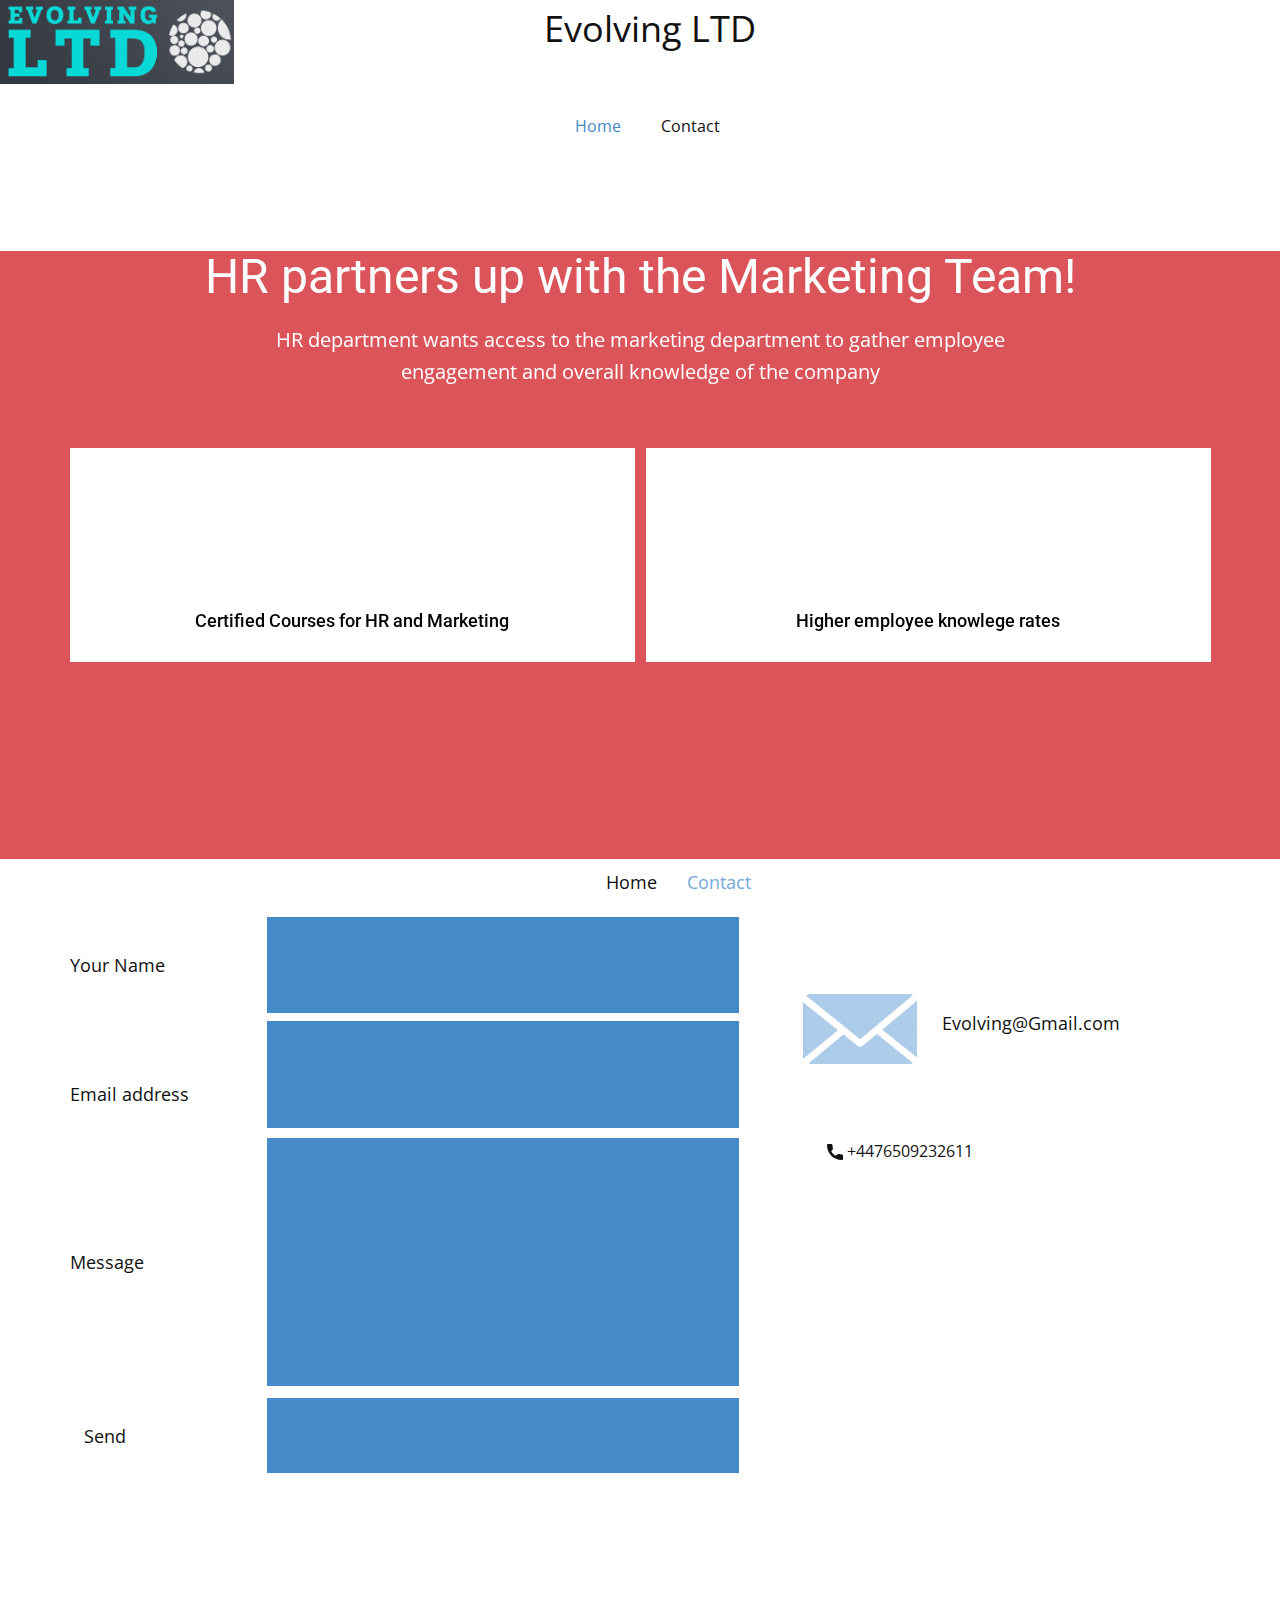
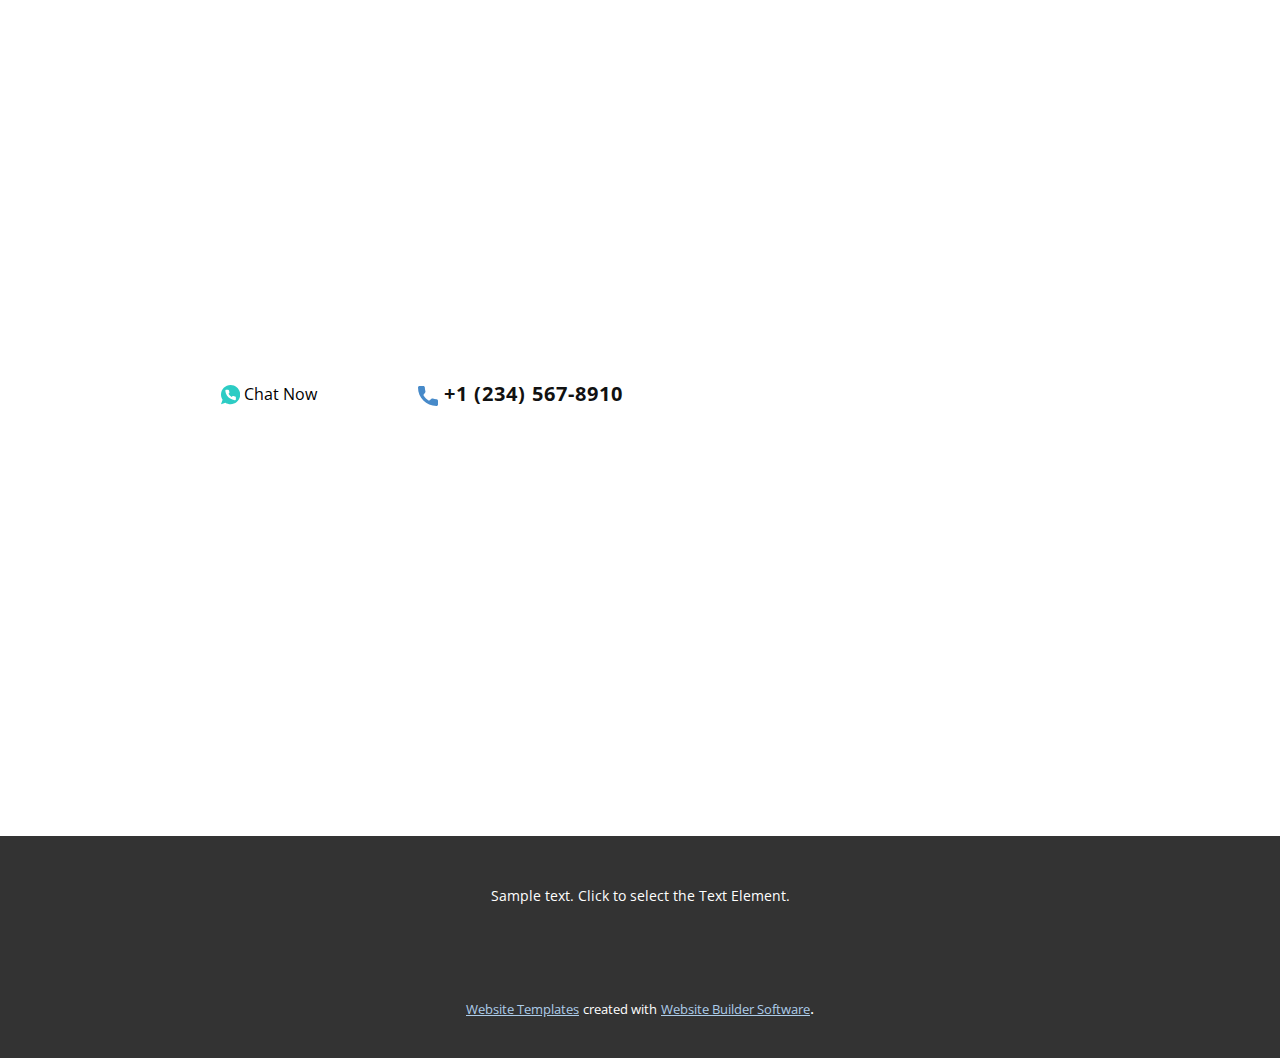
<file: index.html>
<!DOCTYPE html>
<html style="font-size: 16px;" lang="en"><head>
    <meta name="viewport" content="width=device-width, initial-scale=1.0">
    <meta charset="utf-8">
    <meta name="keywords" content="HR partners up with the Marketing Team!">
    <meta name="description" content="">
    <title>Home</title>
    <link rel="stylesheet" href="nicepage.css" media="screen">
<link rel="stylesheet" href="Home.css" media="screen">
    <script class="u-script" type="text/javascript" src="jquery-1.9.1.min.js" defer=""></script>
    <script class="u-script" type="text/javascript" src="nicepage.js" defer=""></script>
    <meta name="generator" content="Nicepage 6.2.4, nicepage.com">
    <link id="u-theme-google-font" rel="stylesheet" href="https://fonts.googleapis.com/css?family=Roboto:100,100i,300,300i,400,400i,500,500i,700,700i,900,900i|Open+Sans:300,300i,400,400i,500,500i,600,600i,700,700i,800,800i">
    
    
    
    
    
    
    <script type="application/ld+json">{
		"@context": "http://schema.org",
		"@type": "Organization",
		"name": "",
		"url": "/"
}</script>
    <meta name="theme-color" content="#478ac9">
    <meta property="og:title" content="Home">
    <meta property="og:type" content="website">
    <link rel="canonical" href="/">
  <meta data-intl-tel-input-cdn-path="intlTelInput/"></head>
  <body data-home-page="https://website6134364.nicepage.io/Home.html?version=f8986e09-4fd9-7d3e-32e2-96636155d8af" data-home-page-title="Home" data-path-to-root="./" data-include-products="false" class="u-body u-xl-mode" data-lang="en"><header class="u-clearfix u-header u-header" id="sec-7e80"><p class="u-text u-text-1">Evolving LTD</p><img class="u-image u-image-default u-image-1" src="images/image.png" alt="" data-image-width="521" data-image-height="187"><nav class="u-menu u-menu-one-level u-offcanvas u-menu-1">
        <div class="menu-collapse" style="font-size: 1rem; letter-spacing: 0px;">
          <a class="u-button-style u-custom-left-right-menu-spacing u-custom-padding-bottom u-custom-top-bottom-menu-spacing u-nav-link u-text-active-palette-1-base u-text-hover-palette-2-base" href="#">
            <svg class="u-svg-link" viewBox="0 0 24 24"><use xlink:href="#menu-hamburger"></use></svg>
            <svg class="u-svg-content" version="1.1" id="menu-hamburger" viewBox="0 0 16 16" x="0px" y="0px" xmlns:xlink="http://www.w3.org/1999/xlink" xmlns="http://www.w3.org/2000/svg"><g><rect y="1" width="16" height="2"></rect><rect y="7" width="16" height="2"></rect><rect y="13" width="16" height="2"></rect>
</g></svg>
          </a>
        </div>
        <div class="u-custom-menu u-nav-container">
          <ul class="u-nav u-unstyled u-nav-1"><li class="u-nav-item"><a class="u-button-style u-nav-link u-text-active-palette-1-base u-text-hover-palette-2-base" href="Home.html" style="padding: 10px 20px;">Home</a>
</li><li class="u-nav-item"><a class="u-button-style u-nav-link u-text-active-palette-1-base u-text-hover-palette-2-base" href="Contact.html" style="padding: 10px 20px;">Contact</a>
</li></ul>
        </div>
        <div class="u-custom-menu u-nav-container-collapse">
          <div class="u-black u-container-style u-inner-container-layout u-opacity u-opacity-95 u-sidenav">
            <div class="u-inner-container-layout u-sidenav-overflow">
              <div class="u-menu-close"></div>
              <ul class="u-align-center u-nav u-popupmenu-items u-unstyled u-nav-2"><li class="u-nav-item"><a class="u-button-style u-nav-link" href="Home.html">Home</a>
</li><li class="u-nav-item"><a class="u-button-style u-nav-link" href="Contact.html">Contact</a>
</li></ul>
            </div>
          </div>
          <div class="u-black u-menu-overlay u-opacity u-opacity-70"></div>
        </div>
      </nav></header>
    <section class="skrollable skrollable-between u-align-center u-clearfix u-container-align-center u-palette-2-base u-section-1" src="" id="carousel_d0a3">
      <div class="u-clearfix u-sheet u-sheet-1">
        <h2 class="u-align-center u-text u-text-body-alt-color u-text-default u-text-1" data-animation-name="customAnimationIn" data-animation-duration="1500">HR partners up with the Marketing Team!</h2>
        <p class="u-align-center u-large-text u-text u-text-variant u-text-2" data-animation-name="customAnimationIn" data-animation-duration="1500" data-animation-delay="500">HR
department wants access to the marketing department to gather employee
engagement and overall knowledge of the company</p>
        <div class="u-expanded-width u-list u-list-1">
          <div class="u-repeater u-repeater-1">
            <div class="u-align-center u-container-align-center u-container-style u-list-item u-repeater-item u-shape-rectangle u-white u-list-item-1" data-animation-name="customAnimationIn" data-animation-duration="1750" data-animation-delay="500">
              <div class="u-container-layout u-similar-container u-container-layout-1"><span class="u-align-center u-file-icon u-icon u-icon-circle u-palette-2-base u-text-white u-icon-1" data-animation-name="bounceIn" data-animation-duration="1500" data-animation-direction="" data-animation-delay="1000"><img src="images/1175966-c5c6d603.png" alt=""></span>
                <h4 class="u-align-center u-text u-text-black u-text-3"> Certified Courses for HR and Marketing</h4>
              </div>
            </div>
            <div class="u-align-center u-container-align-center u-container-style u-list-item u-repeater-item u-shape-rectangle u-white u-list-item-2" data-animation-name="customAnimationIn" data-animation-duration="1750" data-animation-delay="500">
              <div class="u-container-layout u-similar-container u-container-layout-2"><span class="u-align-center u-file-icon u-icon u-icon-circle u-palette-2-base u-text-white u-icon-2" data-animation-name="bounceIn" data-animation-duration="1500" data-animation-direction="" data-animation-delay="1000"><img src="images/921296-2d32d5a7.png" alt=""></span>
                <h4 class="u-align-center u-text u-text-black u-text-4"> Higher employee knowlege rates</h4>
              </div>
            </div>
          </div>
        </div>
      </div>
    </section>
    <section class="u-clearfix u-section-2" id="sec-a830">
      <div class="u-clearfix u-sheet u-sheet-1">
        <p class="u-text u-text-default u-text-1">Home&nbsp; &nbsp; &nbsp; <span class="u-text-palette-1-light-1">Contact</span>
        </p>
        <div class="u-palette-1-base u-shape u-shape-rectangle u-shape-1"></div>
        <p class="u-text u-text-2">Your Name</p>
        <div class="u-shape u-shape-svg u-text-palette-1-light-2 u-shape-2">
          <svg class="u-svg-link" preserveAspectRatio="none" viewBox="0 0 160 120" style=""><use xlink:href="#svg-843f"></use></svg>
          <svg class="u-svg-content" viewBox="0 0 160 120" x="0px" y="0px" id="svg-843f" style="enable-background:new 0 0 160 120;"><g><path d="M159.9,12.2c0-0.2,0.1-0.4,0.1-0.6l-48.8,49.5L160,109c0-0.3-0.1-0.7-0.1-1V12.2L159.9,12.2z"></path><path d="M103.7,68.7L83.8,88.9c-1,1-2.3,1.5-3.6,1.5c-1.3,0-2.6-0.5-3.6-1.5L56.7,69.4L7.6,119.2c1.2,0.5,2.5,0.8,3.8,0.8h137.4
		c2,0,3.9-0.6,5.5-1.6L103.7,68.7z"></path><path d="M80.1,77.4l74.5-75.6c-1.7-1.1-3.7-1.8-5.8-1.8H11.5C8.8,0,6.2,1.1,4.3,2.8L80.1,77.4z"></path><path d="M0,14v94c0,1.1,0.2,2.1,0.5,3.1L49,62L0,14z"></path>
</g></svg>
        </div>
        <p class="u-text u-text-default u-text-3">Evolving@Gmail.com</p>
        <div class="u-palette-1-base u-shape u-shape-rectangle u-shape-3"></div>
        <p class="u-text u-text-4">Email address</p>
        <div class="u-container-align-center u-container-style u-group u-palette-1-base u-shape-rectangle u-group-1">
          <div class="u-container-layout u-container-layout-1"></div>
        </div>
        <p class="u-text u-text-5">Message</p>
        <a href="https://nicepage.com/website-design" class="u-active-none u-btn u-btn-rectangle u-button-style u-hover-none u-none u-btn-1"><span class="u-icon"><svg class="u-svg-content" viewBox="0 0 405.333 405.333" x="0px" y="0px" style="width: 1em; height: 1em;"><path d="M373.333,266.88c-25.003,0-49.493-3.904-72.704-11.563c-11.328-3.904-24.192-0.896-31.637,6.699l-46.016,34.752    c-52.8-28.181-86.592-61.952-114.389-114.368l33.813-44.928c8.512-8.512,11.563-20.971,7.915-32.64    C142.592,81.472,138.667,56.96,138.667,32c0-17.643-14.357-32-32-32H32C14.357,0,0,14.357,0,32    c0,205.845,167.488,373.333,373.333,373.333c17.643,0,32-14.357,32-32V298.88C405.333,281.237,390.976,266.88,373.333,266.88z"></path></svg></span>&nbsp;+4476509232611
        </a>
        <p class="u-text u-text-6">Send</p>
        <div class="u-palette-1-base u-shape u-shape-rectangle u-shape-4"></div>
      </div>
    </section>
    <section class="u-clearfix u-section-3" id="sec-e3f9">
      <div class="u-clearfix u-sheet u-sheet-1">
        <a href="https://nicepage.one" class="u-active-none u-btn u-button-style u-hover-none u-none u-text-hover-palette-1-base u-btn-1"><span class="u-icon u-text-palette-1-base"><svg class="u-svg-content" viewBox="0 0 405.333 405.333" x="0px" y="0px" style="width: 1em; height: 1em;"><path d="M373.333,266.88c-25.003,0-49.493-3.904-72.704-11.563c-11.328-3.904-24.192-0.896-31.637,6.699l-46.016,34.752    c-52.8-28.181-86.592-61.952-114.389-114.368l33.813-44.928c8.512-8.512,11.563-20.971,7.915-32.64    C142.592,81.472,138.667,56.96,138.667,32c0-17.643-14.357-32-32-32H32C14.357,0,0,14.357,0,32    c0,205.845,167.488,373.333,373.333,373.333c17.643,0,32-14.357,32-32V298.88C405.333,281.237,390.976,266.88,373.333,266.88z"></path></svg></span>&nbsp;+1 (234) 567-8910
        </a>
        <a href="https://nicepage.com/templates" class="u-active-none u-btn u-button-style u-hover-none u-none u-text-black u-text-hover-palette-2-base u-btn-2"><span class="u-icon u-text-palette-4-base u-icon-2"><svg xmlns="http://www.w3.org/2000/svg" xmlns:xlink="http://www.w3.org/1999/xlink" version="1.1" xml:space="preserve" class="u-svg-content" viewBox="0 0 512 512" x="0px" y="0px" style="width: 1em; height: 1em;"><path style="fill:currentColor;" d="M256,0C114.617,0,0,114.617,0,256c0,52.03,15.563,100.414,42.231,140.818L0,512l119.128-39.706  C158.72,497.399,205.639,512,256,512c141.383,0,256-114.617,256-256S397.383,0,256,0z"></path><path style="fill:#FFFFFF;" d="M397.233,335.078V377.6c0.062,15.66-12.606,28.398-28.292,28.469c-0.892,0-1.783-0.035-2.675-0.115  c-43.705-4.74-85.689-19.641-122.571-43.52c-34.313-21.76-63.409-50.803-85.222-85.054c-24.002-36.979-38.938-79.086-43.599-122.898  c-1.412-15.59,10.108-29.378,25.732-30.791c0.847-0.062,1.686-0.106,2.534-0.106h42.611c14.257-0.141,26.412,10.293,28.407,24.382  c1.801,13.612,5.138,26.968,9.94,39.83c3.902,10.364,1.404,22.042-6.391,29.908l-18.035,17.999  c20.215,35.487,49.664,64.874,85.221,85.054l18.035-17.999c7.883-7.786,19.588-10.275,29.97-6.382  c12.888,4.802,26.271,8.13,39.91,9.922C387.09,308.312,397.594,320.689,397.233,335.078z"></path></svg></span>&nbsp;Chat Now
        </a>
      </div>
    </section>
    <section class="u-clearfix u-section-4" id="sec-f1d5">
      <div class="u-clearfix u-sheet u-sheet-1"></div>
    </section>
    
    
    
    <footer class="u-align-center u-clearfix u-footer u-grey-80 u-footer" id="sec-e183"><div class="u-clearfix u-sheet u-sheet-1">
        <p class="u-small-text u-text u-text-variant u-text-1">Sample text. Click to select the Text Element.</p>
      </div></footer>
    <section class="u-backlink u-clearfix u-grey-80">
      <a class="u-link" href="https://nicepage.com/website-templates" target="_blank">
        <span>Website Templates</span>
      </a>
      <p class="u-text">
        <span>created with</span>
      </p>
      <a class="u-link" href="" target="_blank">
        <span>Website Builder Software</span>
      </a>. 
    </section>
  
</body></html>
</file>
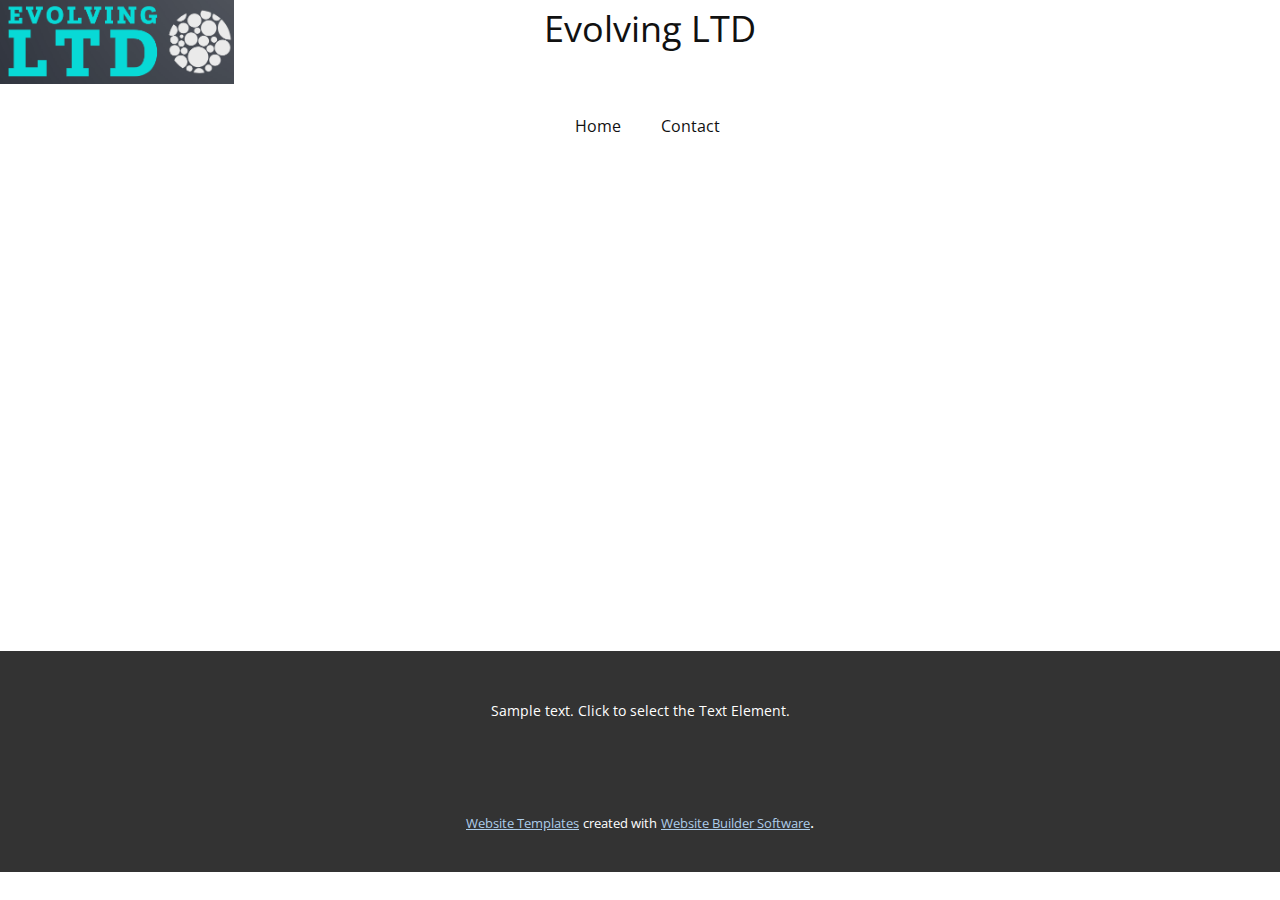
<file: About.html>
<!DOCTYPE html>
<html style="font-size: 16px;" lang="en"><head>
    <meta name="viewport" content="width=device-width, initial-scale=1.0">
    <meta charset="utf-8">
    <meta name="keywords" content="">
    <meta name="description" content="">
    <title>About</title>
    <link rel="stylesheet" href="nicepage.css" media="screen">
<link rel="stylesheet" href="About.css" media="screen">
    <script class="u-script" type="text/javascript" src="jquery-1.9.1.min.js" defer=""></script>
    <script class="u-script" type="text/javascript" src="nicepage.js" defer=""></script>
    <meta name="generator" content="Nicepage 6.2.4, nicepage.com">
    <link id="u-theme-google-font" rel="stylesheet" href="https://fonts.googleapis.com/css?family=Roboto:100,100i,300,300i,400,400i,500,500i,700,700i,900,900i|Open+Sans:300,300i,400,400i,500,500i,600,600i,700,700i,800,800i">
    
    
    
    <script type="application/ld+json">{
		"@context": "http://schema.org",
		"@type": "Organization",
		"name": ""
}</script>
    <meta name="theme-color" content="#478ac9">
    <meta property="og:title" content="About">
    <meta property="og:type" content="website">
  <meta data-intl-tel-input-cdn-path="intlTelInput/"></head>
  <body data-path-to-root="./" data-include-products="false" class="u-body u-xl-mode" data-lang="en"><header class="u-clearfix u-header u-header" id="sec-7e80"><p class="u-text u-text-1">Evolving LTD</p><img class="u-image u-image-default u-image-1" src="images/image.png" alt="" data-image-width="521" data-image-height="187"><nav class="u-menu u-menu-one-level u-offcanvas u-menu-1">
        <div class="menu-collapse" style="font-size: 1rem; letter-spacing: 0px;">
          <a class="u-button-style u-custom-left-right-menu-spacing u-custom-padding-bottom u-custom-top-bottom-menu-spacing u-nav-link u-text-active-palette-1-base u-text-hover-palette-2-base" href="#">
            <svg class="u-svg-link" viewBox="0 0 24 24"><use xlink:href="#menu-hamburger"></use></svg>
            <svg class="u-svg-content" version="1.1" id="menu-hamburger" viewBox="0 0 16 16" x="0px" y="0px" xmlns:xlink="http://www.w3.org/1999/xlink" xmlns="http://www.w3.org/2000/svg"><g><rect y="1" width="16" height="2"></rect><rect y="7" width="16" height="2"></rect><rect y="13" width="16" height="2"></rect>
</g></svg>
          </a>
        </div>
        <div class="u-custom-menu u-nav-container">
          <ul class="u-nav u-unstyled u-nav-1"><li class="u-nav-item"><a class="u-button-style u-nav-link u-text-active-palette-1-base u-text-hover-palette-2-base" href="Home.html" style="padding: 10px 20px;">Home</a>
</li><li class="u-nav-item"><a class="u-button-style u-nav-link u-text-active-palette-1-base u-text-hover-palette-2-base" href="Contact.html" style="padding: 10px 20px;">Contact</a>
</li></ul>
        </div>
        <div class="u-custom-menu u-nav-container-collapse">
          <div class="u-black u-container-style u-inner-container-layout u-opacity u-opacity-95 u-sidenav">
            <div class="u-inner-container-layout u-sidenav-overflow">
              <div class="u-menu-close"></div>
              <ul class="u-align-center u-nav u-popupmenu-items u-unstyled u-nav-2"><li class="u-nav-item"><a class="u-button-style u-nav-link" href="Home.html">Home</a>
</li><li class="u-nav-item"><a class="u-button-style u-nav-link" href="Contact.html">Contact</a>
</li></ul>
            </div>
          </div>
          <div class="u-black u-menu-overlay u-opacity u-opacity-70"></div>
        </div>
      </nav></header>
    <section class="u-clearfix u-section-1" id="sec-24e4">
      <div class="u-clearfix u-sheet u-sheet-1"></div>
    </section>
    
    
    
    <footer class="u-align-center u-clearfix u-footer u-grey-80 u-footer" id="sec-e183"><div class="u-clearfix u-sheet u-sheet-1">
        <p class="u-small-text u-text u-text-variant u-text-1">Sample text. Click to select the Text Element.</p>
      </div></footer>
    <section class="u-backlink u-clearfix u-grey-80">
      <a class="u-link" href="https://nicepage.com/website-templates" target="_blank">
        <span>Website Templates</span>
      </a>
      <p class="u-text">
        <span>created with</span>
      </p>
      <a class="u-link" href="" target="_blank">
        <span>Website Builder Software</span>
      </a>. 
    </section>
  
</body></html>
</file>
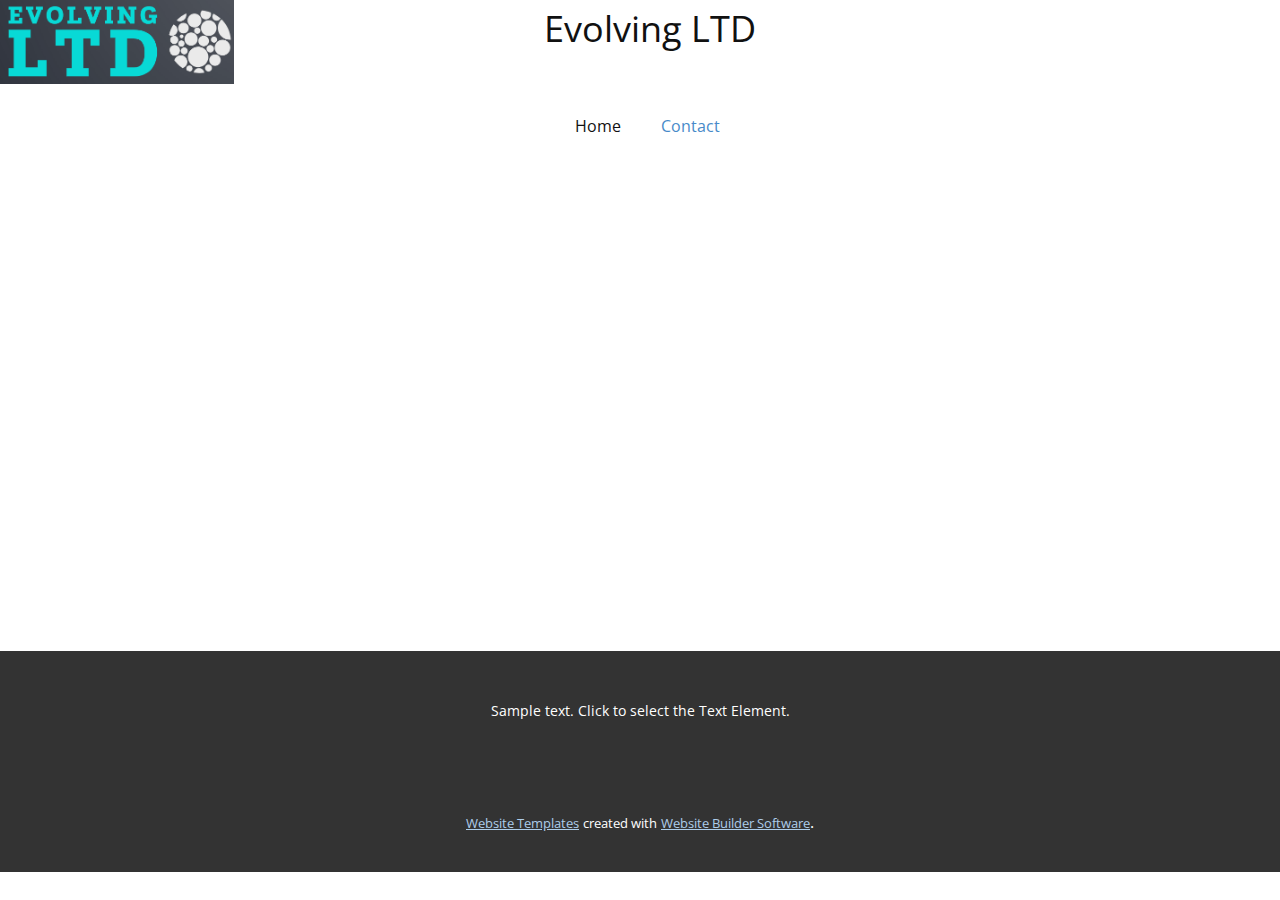
<file: Contact.html>
<!DOCTYPE html>
<html style="font-size: 16px;" lang="en"><head>
    <meta name="viewport" content="width=device-width, initial-scale=1.0">
    <meta charset="utf-8">
    <meta name="keywords" content="">
    <meta name="description" content="">
    <title>Contact</title>
    <link rel="stylesheet" href="nicepage.css" media="screen">
<link rel="stylesheet" href="Contact.css" media="screen">
    <script class="u-script" type="text/javascript" src="jquery-1.9.1.min.js" defer=""></script>
    <script class="u-script" type="text/javascript" src="nicepage.js" defer=""></script>
    <meta name="generator" content="Nicepage 6.2.4, nicepage.com">
    <link id="u-theme-google-font" rel="stylesheet" href="https://fonts.googleapis.com/css?family=Roboto:100,100i,300,300i,400,400i,500,500i,700,700i,900,900i|Open+Sans:300,300i,400,400i,500,500i,600,600i,700,700i,800,800i">
    
    
    
    <script type="application/ld+json">{
		"@context": "http://schema.org",
		"@type": "Organization",
		"name": ""
}</script>
    <meta name="theme-color" content="#478ac9">
    <meta property="og:title" content="Contact">
    <meta property="og:type" content="website">
  <meta data-intl-tel-input-cdn-path="intlTelInput/"></head>
  <body data-path-to-root="./" data-include-products="false" class="u-body u-xl-mode" data-lang="en"><header class="u-clearfix u-header u-header" id="sec-7e80"><p class="u-text u-text-1">Evolving LTD</p><img class="u-image u-image-default u-image-1" src="images/image.png" alt="" data-image-width="521" data-image-height="187"><nav class="u-menu u-menu-one-level u-offcanvas u-menu-1">
        <div class="menu-collapse" style="font-size: 1rem; letter-spacing: 0px;">
          <a class="u-button-style u-custom-left-right-menu-spacing u-custom-padding-bottom u-custom-top-bottom-menu-spacing u-nav-link u-text-active-palette-1-base u-text-hover-palette-2-base" href="#">
            <svg class="u-svg-link" viewBox="0 0 24 24"><use xlink:href="#menu-hamburger"></use></svg>
            <svg class="u-svg-content" version="1.1" id="menu-hamburger" viewBox="0 0 16 16" x="0px" y="0px" xmlns:xlink="http://www.w3.org/1999/xlink" xmlns="http://www.w3.org/2000/svg"><g><rect y="1" width="16" height="2"></rect><rect y="7" width="16" height="2"></rect><rect y="13" width="16" height="2"></rect>
</g></svg>
          </a>
        </div>
        <div class="u-custom-menu u-nav-container">
          <ul class="u-nav u-unstyled u-nav-1"><li class="u-nav-item"><a class="u-button-style u-nav-link u-text-active-palette-1-base u-text-hover-palette-2-base" href="Home.html" style="padding: 10px 20px;">Home</a>
</li><li class="u-nav-item"><a class="u-button-style u-nav-link u-text-active-palette-1-base u-text-hover-palette-2-base" href="Contact.html" style="padding: 10px 20px;">Contact</a>
</li></ul>
        </div>
        <div class="u-custom-menu u-nav-container-collapse">
          <div class="u-black u-container-style u-inner-container-layout u-opacity u-opacity-95 u-sidenav">
            <div class="u-inner-container-layout u-sidenav-overflow">
              <div class="u-menu-close"></div>
              <ul class="u-align-center u-nav u-popupmenu-items u-unstyled u-nav-2"><li class="u-nav-item"><a class="u-button-style u-nav-link" href="Home.html">Home</a>
</li><li class="u-nav-item"><a class="u-button-style u-nav-link" href="Contact.html">Contact</a>
</li></ul>
            </div>
          </div>
          <div class="u-black u-menu-overlay u-opacity u-opacity-70"></div>
        </div>
      </nav></header>
    <section class="u-clearfix u-section-1" id="sec-d0cb">
      <div class="u-clearfix u-sheet u-sheet-1"></div>
    </section>
    
    
    
    <footer class="u-align-center u-clearfix u-footer u-grey-80 u-footer" id="sec-e183"><div class="u-clearfix u-sheet u-sheet-1">
        <p class="u-small-text u-text u-text-variant u-text-1">Sample text. Click to select the Text Element.</p>
      </div></footer>
    <section class="u-backlink u-clearfix u-grey-80">
      <a class="u-link" href="https://nicepage.com/website-templates" target="_blank">
        <span>Website Templates</span>
      </a>
      <p class="u-text">
        <span>created with</span>
      </p>
      <a class="u-link" href="" target="_blank">
        <span>Website Builder Software</span>
      </a>. 
    </section>
  
</body></html>
</file>
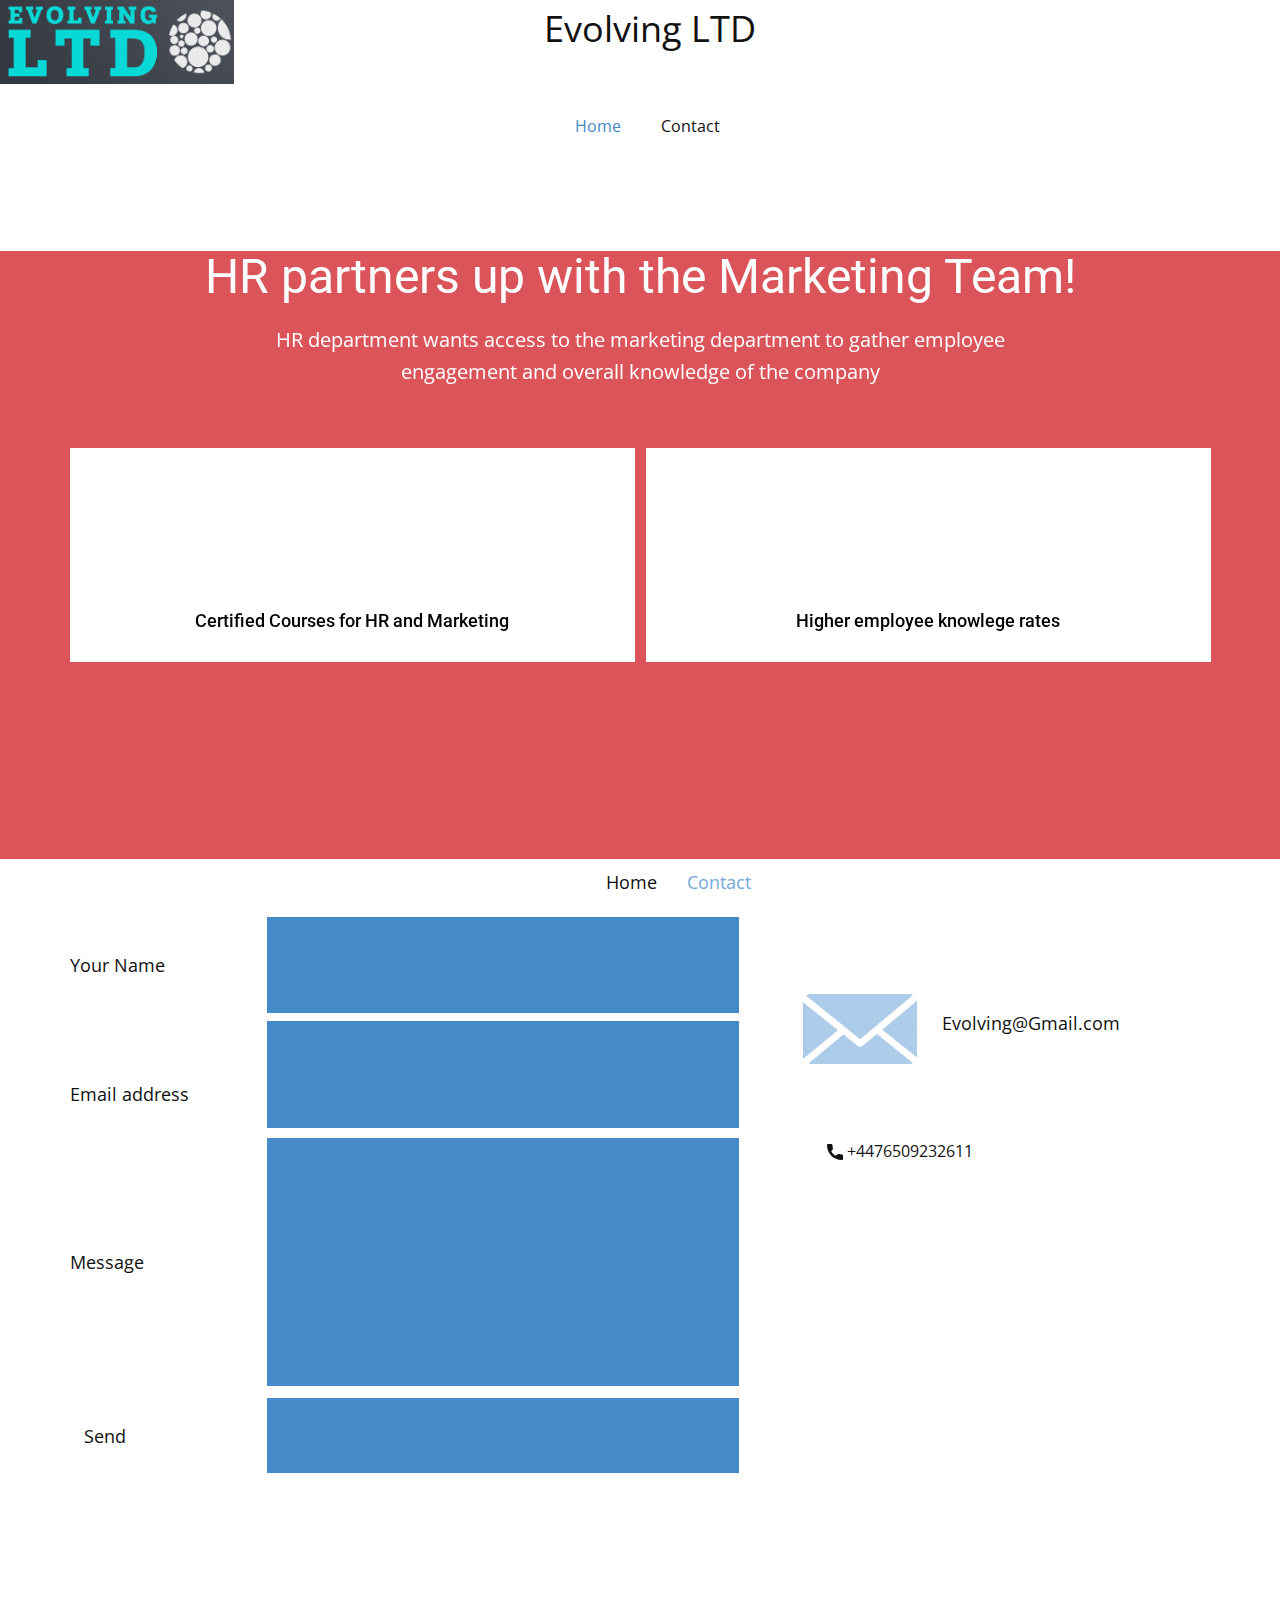
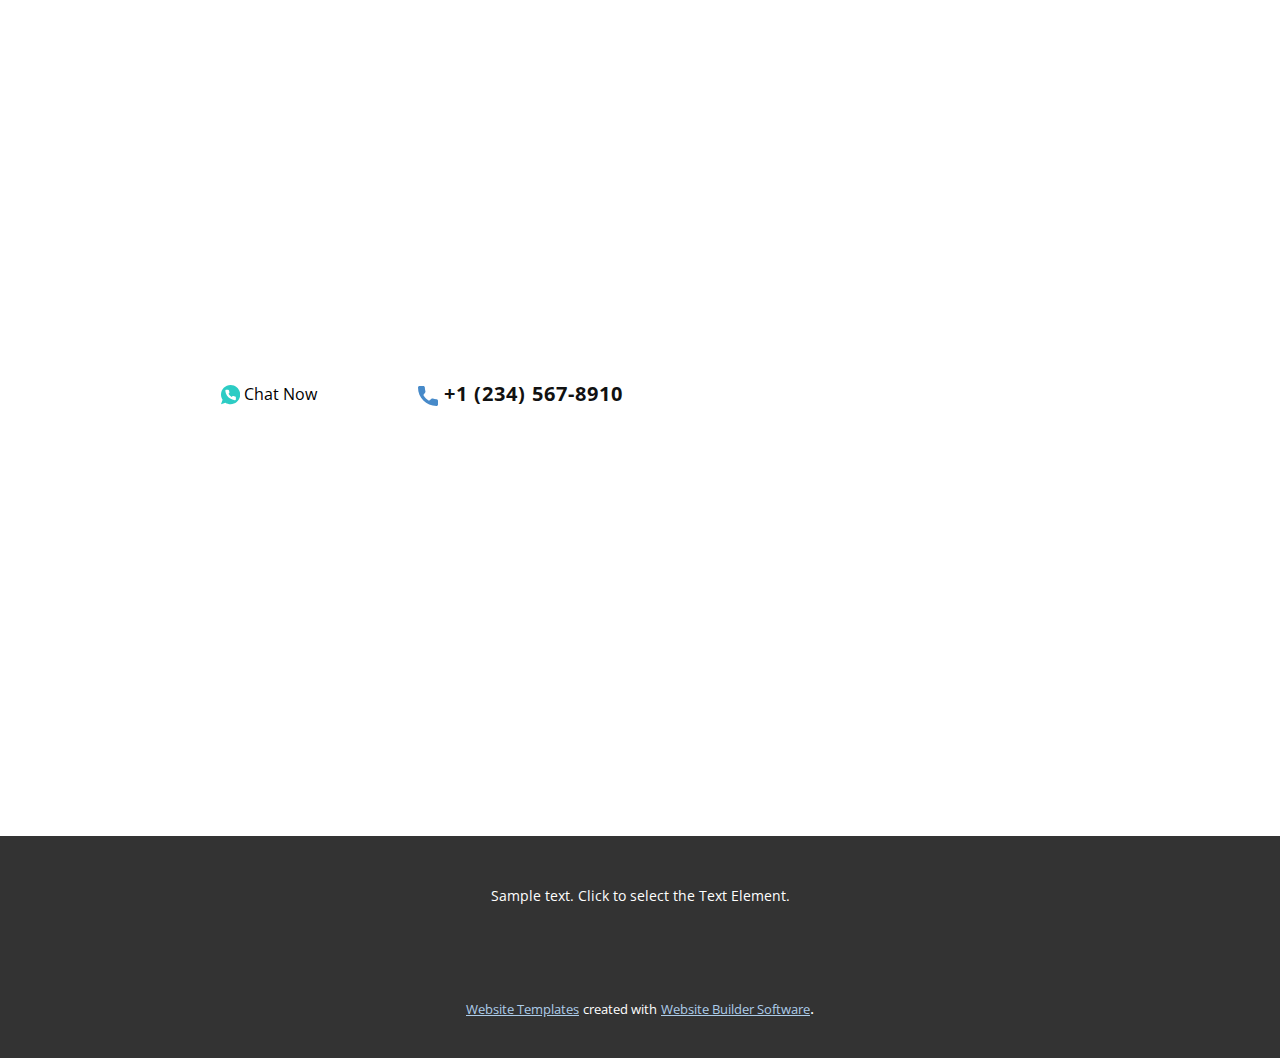
<file: Home.html>
<!DOCTYPE html>
<html style="font-size: 16px;" lang="en"><head>
    <meta name="viewport" content="width=device-width, initial-scale=1.0">
    <meta charset="utf-8">
    <meta name="keywords" content="HR partners up with the Marketing Team!">
    <meta name="description" content="">
    <title>Home</title>
    <link rel="stylesheet" href="nicepage.css" media="screen">
<link rel="stylesheet" href="Home.css" media="screen">
    <script class="u-script" type="text/javascript" src="jquery-1.9.1.min.js" defer=""></script>
    <script class="u-script" type="text/javascript" src="nicepage.js" defer=""></script>
    <meta name="generator" content="Nicepage 6.2.4, nicepage.com">
    <link id="u-theme-google-font" rel="stylesheet" href="https://fonts.googleapis.com/css?family=Roboto:100,100i,300,300i,400,400i,500,500i,700,700i,900,900i|Open+Sans:300,300i,400,400i,500,500i,600,600i,700,700i,800,800i">
    
    
    
    
    
    
    <script type="application/ld+json">{
		"@context": "http://schema.org",
		"@type": "Organization",
		"name": "",
		"url": "/"
}</script>
    <meta name="theme-color" content="#478ac9">
    <meta property="og:title" content="Home">
    <meta property="og:type" content="website">
    <link rel="canonical" href="/">
  <meta data-intl-tel-input-cdn-path="intlTelInput/"></head>
  <body data-path-to-root="./" data-include-products="false" class="u-body u-xl-mode" data-lang="en"><header class="u-clearfix u-header u-header" id="sec-7e80"><p class="u-text u-text-1">Evolving LTD</p><img class="u-image u-image-default u-image-1" src="images/image.png" alt="" data-image-width="521" data-image-height="187"><nav class="u-menu u-menu-one-level u-offcanvas u-menu-1">
        <div class="menu-collapse" style="font-size: 1rem; letter-spacing: 0px;">
          <a class="u-button-style u-custom-left-right-menu-spacing u-custom-padding-bottom u-custom-top-bottom-menu-spacing u-nav-link u-text-active-palette-1-base u-text-hover-palette-2-base" href="#">
            <svg class="u-svg-link" viewBox="0 0 24 24"><use xlink:href="#menu-hamburger"></use></svg>
            <svg class="u-svg-content" version="1.1" id="menu-hamburger" viewBox="0 0 16 16" x="0px" y="0px" xmlns:xlink="http://www.w3.org/1999/xlink" xmlns="http://www.w3.org/2000/svg"><g><rect y="1" width="16" height="2"></rect><rect y="7" width="16" height="2"></rect><rect y="13" width="16" height="2"></rect>
</g></svg>
          </a>
        </div>
        <div class="u-custom-menu u-nav-container">
          <ul class="u-nav u-unstyled u-nav-1"><li class="u-nav-item"><a class="u-button-style u-nav-link u-text-active-palette-1-base u-text-hover-palette-2-base" href="Home.html" style="padding: 10px 20px;">Home</a>
</li><li class="u-nav-item"><a class="u-button-style u-nav-link u-text-active-palette-1-base u-text-hover-palette-2-base" href="Contact.html" style="padding: 10px 20px;">Contact</a>
</li></ul>
        </div>
        <div class="u-custom-menu u-nav-container-collapse">
          <div class="u-black u-container-style u-inner-container-layout u-opacity u-opacity-95 u-sidenav">
            <div class="u-inner-container-layout u-sidenav-overflow">
              <div class="u-menu-close"></div>
              <ul class="u-align-center u-nav u-popupmenu-items u-unstyled u-nav-2"><li class="u-nav-item"><a class="u-button-style u-nav-link" href="Home.html">Home</a>
</li><li class="u-nav-item"><a class="u-button-style u-nav-link" href="Contact.html">Contact</a>
</li></ul>
            </div>
          </div>
          <div class="u-black u-menu-overlay u-opacity u-opacity-70"></div>
        </div>
      </nav></header>
    <section class="skrollable skrollable-between u-align-center u-clearfix u-container-align-center u-palette-2-base u-section-1" src="" id="carousel_d0a3">
      <div class="u-clearfix u-sheet u-sheet-1">
        <h2 class="u-align-center u-text u-text-body-alt-color u-text-default u-text-1" data-animation-name="customAnimationIn" data-animation-duration="1500">HR partners up with the Marketing Team!</h2>
        <p class="u-align-center u-large-text u-text u-text-variant u-text-2" data-animation-name="customAnimationIn" data-animation-duration="1500" data-animation-delay="500">HR
department wants access to the marketing department to gather employee
engagement and overall knowledge of the company</p>
        <div class="u-expanded-width u-list u-list-1">
          <div class="u-repeater u-repeater-1">
            <div class="u-align-center u-container-align-center u-container-style u-list-item u-repeater-item u-shape-rectangle u-white u-list-item-1" data-animation-name="customAnimationIn" data-animation-duration="1750" data-animation-delay="500">
              <div class="u-container-layout u-similar-container u-container-layout-1"><span class="u-align-center u-file-icon u-icon u-icon-circle u-palette-2-base u-text-white u-icon-1" data-animation-name="bounceIn" data-animation-duration="1500" data-animation-direction="" data-animation-delay="1000"><img src="images/1175966-c5c6d603.png" alt=""></span>
                <h4 class="u-align-center u-text u-text-black u-text-3"> Certified Courses for HR and Marketing</h4>
              </div>
            </div>
            <div class="u-align-center u-container-align-center u-container-style u-list-item u-repeater-item u-shape-rectangle u-white u-list-item-2" data-animation-name="customAnimationIn" data-animation-duration="1750" data-animation-delay="500">
              <div class="u-container-layout u-similar-container u-container-layout-2"><span class="u-align-center u-file-icon u-icon u-icon-circle u-palette-2-base u-text-white u-icon-2" data-animation-name="bounceIn" data-animation-duration="1500" data-animation-direction="" data-animation-delay="1000"><img src="images/921296-2d32d5a7.png" alt=""></span>
                <h4 class="u-align-center u-text u-text-black u-text-4"> Higher employee knowlege rates</h4>
              </div>
            </div>
          </div>
        </div>
      </div>
    </section>
    <section class="u-clearfix u-section-2" id="sec-a830">
      <div class="u-clearfix u-sheet u-sheet-1">
        <p class="u-text u-text-default u-text-1">Home&nbsp; &nbsp; &nbsp; <span class="u-text-palette-1-light-1">Contact</span>
        </p>
        <div class="u-palette-1-base u-shape u-shape-rectangle u-shape-1"></div>
        <p class="u-text u-text-2">Your Name</p>
        <div class="u-shape u-shape-svg u-text-palette-1-light-2 u-shape-2">
          <svg class="u-svg-link" preserveAspectRatio="none" viewBox="0 0 160 120" style=""><use xlink:href="#svg-843f"></use></svg>
          <svg class="u-svg-content" viewBox="0 0 160 120" x="0px" y="0px" id="svg-843f" style="enable-background:new 0 0 160 120;"><g><path d="M159.9,12.2c0-0.2,0.1-0.4,0.1-0.6l-48.8,49.5L160,109c0-0.3-0.1-0.7-0.1-1V12.2L159.9,12.2z"></path><path d="M103.7,68.7L83.8,88.9c-1,1-2.3,1.5-3.6,1.5c-1.3,0-2.6-0.5-3.6-1.5L56.7,69.4L7.6,119.2c1.2,0.5,2.5,0.8,3.8,0.8h137.4
		c2,0,3.9-0.6,5.5-1.6L103.7,68.7z"></path><path d="M80.1,77.4l74.5-75.6c-1.7-1.1-3.7-1.8-5.8-1.8H11.5C8.8,0,6.2,1.1,4.3,2.8L80.1,77.4z"></path><path d="M0,14v94c0,1.1,0.2,2.1,0.5,3.1L49,62L0,14z"></path>
</g></svg>
        </div>
        <p class="u-text u-text-default u-text-3">Evolving@Gmail.com</p>
        <div class="u-palette-1-base u-shape u-shape-rectangle u-shape-3"></div>
        <p class="u-text u-text-4">Email address</p>
        <div class="u-container-align-center u-container-style u-group u-palette-1-base u-shape-rectangle u-group-1">
          <div class="u-container-layout u-container-layout-1"></div>
        </div>
        <p class="u-text u-text-5">Message</p>
        <a href="https://nicepage.com/website-design" class="u-active-none u-btn u-btn-rectangle u-button-style u-hover-none u-none u-btn-1"><span class="u-icon"><svg class="u-svg-content" viewBox="0 0 405.333 405.333" x="0px" y="0px" style="width: 1em; height: 1em;"><path d="M373.333,266.88c-25.003,0-49.493-3.904-72.704-11.563c-11.328-3.904-24.192-0.896-31.637,6.699l-46.016,34.752    c-52.8-28.181-86.592-61.952-114.389-114.368l33.813-44.928c8.512-8.512,11.563-20.971,7.915-32.64    C142.592,81.472,138.667,56.96,138.667,32c0-17.643-14.357-32-32-32H32C14.357,0,0,14.357,0,32    c0,205.845,167.488,373.333,373.333,373.333c17.643,0,32-14.357,32-32V298.88C405.333,281.237,390.976,266.88,373.333,266.88z"></path></svg></span>&nbsp;+4476509232611
        </a>
        <p class="u-text u-text-6">Send</p>
        <div class="u-palette-1-base u-shape u-shape-rectangle u-shape-4"></div>
      </div>
    </section>
    <section class="u-clearfix u-section-3" id="sec-e3f9">
      <div class="u-clearfix u-sheet u-sheet-1">
        <a href="https://nicepage.one" class="u-active-none u-btn u-button-style u-hover-none u-none u-text-hover-palette-1-base u-btn-1"><span class="u-icon u-text-palette-1-base"><svg class="u-svg-content" viewBox="0 0 405.333 405.333" x="0px" y="0px" style="width: 1em; height: 1em;"><path d="M373.333,266.88c-25.003,0-49.493-3.904-72.704-11.563c-11.328-3.904-24.192-0.896-31.637,6.699l-46.016,34.752    c-52.8-28.181-86.592-61.952-114.389-114.368l33.813-44.928c8.512-8.512,11.563-20.971,7.915-32.64    C142.592,81.472,138.667,56.96,138.667,32c0-17.643-14.357-32-32-32H32C14.357,0,0,14.357,0,32    c0,205.845,167.488,373.333,373.333,373.333c17.643,0,32-14.357,32-32V298.88C405.333,281.237,390.976,266.88,373.333,266.88z"></path></svg></span>&nbsp;+1 (234) 567-8910
        </a>
        <a href="https://nicepage.com/templates" class="u-active-none u-btn u-button-style u-hover-none u-none u-text-black u-text-hover-palette-2-base u-btn-2"><span class="u-icon u-text-palette-4-base u-icon-2"><svg xmlns="http://www.w3.org/2000/svg" xmlns:xlink="http://www.w3.org/1999/xlink" version="1.1" xml:space="preserve" class="u-svg-content" viewBox="0 0 512 512" x="0px" y="0px" style="width: 1em; height: 1em;"><path style="fill:currentColor;" d="M256,0C114.617,0,0,114.617,0,256c0,52.03,15.563,100.414,42.231,140.818L0,512l119.128-39.706  C158.72,497.399,205.639,512,256,512c141.383,0,256-114.617,256-256S397.383,0,256,0z"></path><path style="fill:#FFFFFF;" d="M397.233,335.078V377.6c0.062,15.66-12.606,28.398-28.292,28.469c-0.892,0-1.783-0.035-2.675-0.115  c-43.705-4.74-85.689-19.641-122.571-43.52c-34.313-21.76-63.409-50.803-85.222-85.054c-24.002-36.979-38.938-79.086-43.599-122.898  c-1.412-15.59,10.108-29.378,25.732-30.791c0.847-0.062,1.686-0.106,2.534-0.106h42.611c14.257-0.141,26.412,10.293,28.407,24.382  c1.801,13.612,5.138,26.968,9.94,39.83c3.902,10.364,1.404,22.042-6.391,29.908l-18.035,17.999  c20.215,35.487,49.664,64.874,85.221,85.054l18.035-17.999c7.883-7.786,19.588-10.275,29.97-6.382  c12.888,4.802,26.271,8.13,39.91,9.922C387.09,308.312,397.594,320.689,397.233,335.078z"></path></svg></span>&nbsp;Chat Now
        </a>
      </div>
    </section>
    <section class="u-clearfix u-section-4" id="sec-f1d5">
      <div class="u-clearfix u-sheet u-sheet-1"></div>
    </section>
    
    
    
    <footer class="u-align-center u-clearfix u-footer u-grey-80 u-footer" id="sec-e183"><div class="u-clearfix u-sheet u-sheet-1">
        <p class="u-small-text u-text u-text-variant u-text-1">Sample text. Click to select the Text Element.</p>
      </div></footer>
    <section class="u-backlink u-clearfix u-grey-80">
      <a class="u-link" href="https://nicepage.com/website-templates" target="_blank">
        <span>Website Templates</span>
      </a>
      <p class="u-text">
        <span>created with</span>
      </p>
      <a class="u-link" href="" target="_blank">
        <span>Website Builder Software</span>
      </a>. 
    </section>
  
</body></html>
</file>
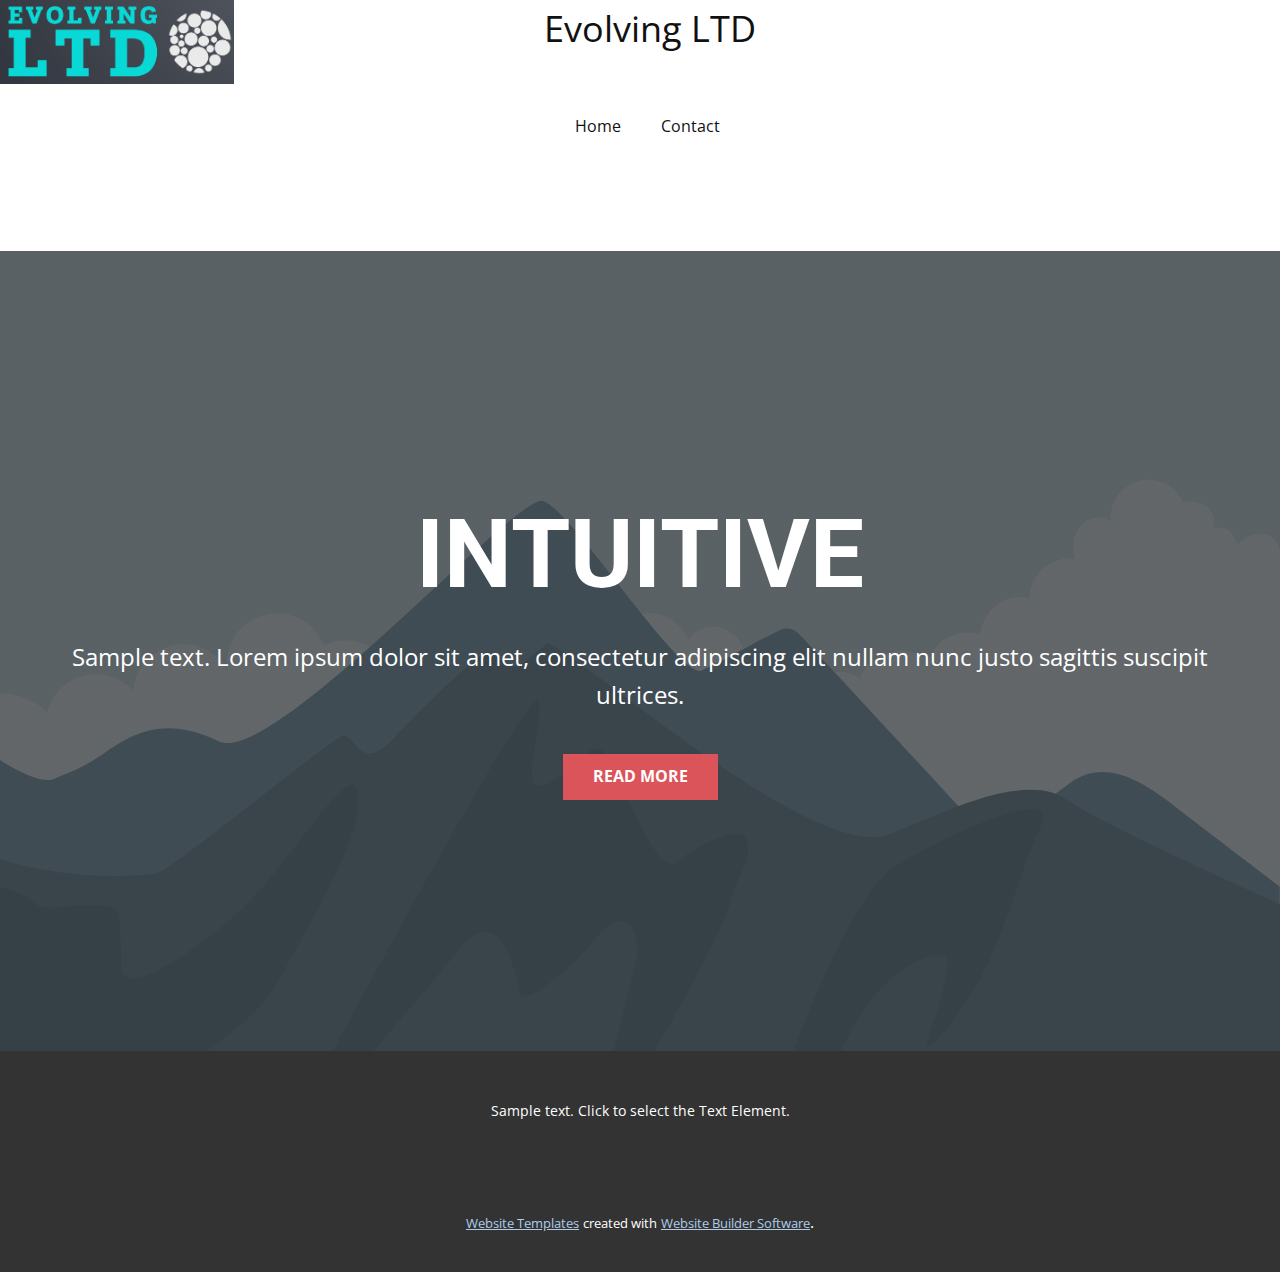
<file: Page-1.html>
<!DOCTYPE html>
<html style="font-size: 16px;" lang="en"><head>
    <meta name="viewport" content="width=device-width, initial-scale=1.0">
    <meta charset="utf-8">
    <meta name="keywords" content="INTUITIVE">
    <meta name="description" content="">
    <title>Page 1</title>
    <link rel="stylesheet" href="nicepage.css" media="screen">
<link rel="stylesheet" href="Page-1.css" media="screen">
    <script class="u-script" type="text/javascript" src="jquery-1.9.1.min.js" defer=""></script>
    <script class="u-script" type="text/javascript" src="nicepage.js" defer=""></script>
    <meta name="generator" content="Nicepage 6.2.4, nicepage.com">
    <link id="u-theme-google-font" rel="stylesheet" href="https://fonts.googleapis.com/css?family=Roboto:100,100i,300,300i,400,400i,500,500i,700,700i,900,900i|Open+Sans:300,300i,400,400i,500,500i,600,600i,700,700i,800,800i">
    
    
    
    <script type="application/ld+json">{
		"@context": "http://schema.org",
		"@type": "Organization",
		"name": ""
}</script>
    <meta name="theme-color" content="#478ac9">
    <meta property="og:title" content="Page 1">
    <meta property="og:type" content="website">
  <meta data-intl-tel-input-cdn-path="intlTelInput/"></head>
  <body data-path-to-root="./" data-include-products="false" class="u-body u-xl-mode" data-lang="en"><header class="u-clearfix u-header u-header" id="sec-7e80"><p class="u-text u-text-1">Evolving LTD</p><img class="u-image u-image-default u-image-1" src="images/image.png" alt="" data-image-width="521" data-image-height="187"><nav class="u-menu u-menu-one-level u-offcanvas u-menu-1">
        <div class="menu-collapse" style="font-size: 1rem; letter-spacing: 0px;">
          <a class="u-button-style u-custom-left-right-menu-spacing u-custom-padding-bottom u-custom-top-bottom-menu-spacing u-nav-link u-text-active-palette-1-base u-text-hover-palette-2-base" href="#">
            <svg class="u-svg-link" viewBox="0 0 24 24"><use xlink:href="#menu-hamburger"></use></svg>
            <svg class="u-svg-content" version="1.1" id="menu-hamburger" viewBox="0 0 16 16" x="0px" y="0px" xmlns:xlink="http://www.w3.org/1999/xlink" xmlns="http://www.w3.org/2000/svg"><g><rect y="1" width="16" height="2"></rect><rect y="7" width="16" height="2"></rect><rect y="13" width="16" height="2"></rect>
</g></svg>
          </a>
        </div>
        <div class="u-custom-menu u-nav-container">
          <ul class="u-nav u-unstyled u-nav-1"><li class="u-nav-item"><a class="u-button-style u-nav-link u-text-active-palette-1-base u-text-hover-palette-2-base" href="Home.html" style="padding: 10px 20px;">Home</a>
</li><li class="u-nav-item"><a class="u-button-style u-nav-link u-text-active-palette-1-base u-text-hover-palette-2-base" href="Contact.html" style="padding: 10px 20px;">Contact</a>
</li></ul>
        </div>
        <div class="u-custom-menu u-nav-container-collapse">
          <div class="u-black u-container-style u-inner-container-layout u-opacity u-opacity-95 u-sidenav">
            <div class="u-inner-container-layout u-sidenav-overflow">
              <div class="u-menu-close"></div>
              <ul class="u-align-center u-nav u-popupmenu-items u-unstyled u-nav-2"><li class="u-nav-item"><a class="u-button-style u-nav-link" href="Home.html">Home</a>
</li><li class="u-nav-item"><a class="u-button-style u-nav-link" href="Contact.html">Contact</a>
</li></ul>
            </div>
          </div>
          <div class="u-black u-menu-overlay u-opacity u-opacity-70"></div>
        </div>
      </nav></header>
    <section class="u-align-center u-clearfix u-image u-shading u-section-1" src="" data-image-width="256" data-image-height="256" id="sec-ea62">
      <div class="u-clearfix u-sheet u-valign-middle u-sheet-1">
        <h1 class="u-text u-text-default u-title u-text-1">INTUITIVE</h1>
        <p class="u-large-text u-text u-text-default u-text-variant u-text-2">Sample text. Lorem ipsum dolor sit amet, consectetur adipiscing elit nullam nunc justo sagittis suscipit ultrices.</p>
        <a href="#" class="u-btn u-button-style u-palette-2-base u-btn-1">Read More</a>
      </div>
    </section>
    
    
    
    <footer class="u-align-center u-clearfix u-footer u-grey-80 u-footer" id="sec-e183"><div class="u-clearfix u-sheet u-sheet-1">
        <p class="u-small-text u-text u-text-variant u-text-1">Sample text. Click to select the Text Element.</p>
      </div></footer>
    <section class="u-backlink u-clearfix u-grey-80">
      <a class="u-link" href="https://nicepage.com/website-templates" target="_blank">
        <span>Website Templates</span>
      </a>
      <p class="u-text">
        <span>created with</span>
      </p>
      <a class="u-link" href="" target="_blank">
        <span>Website Builder Software</span>
      </a>. 
    </section>
  
</body></html>
</file>
